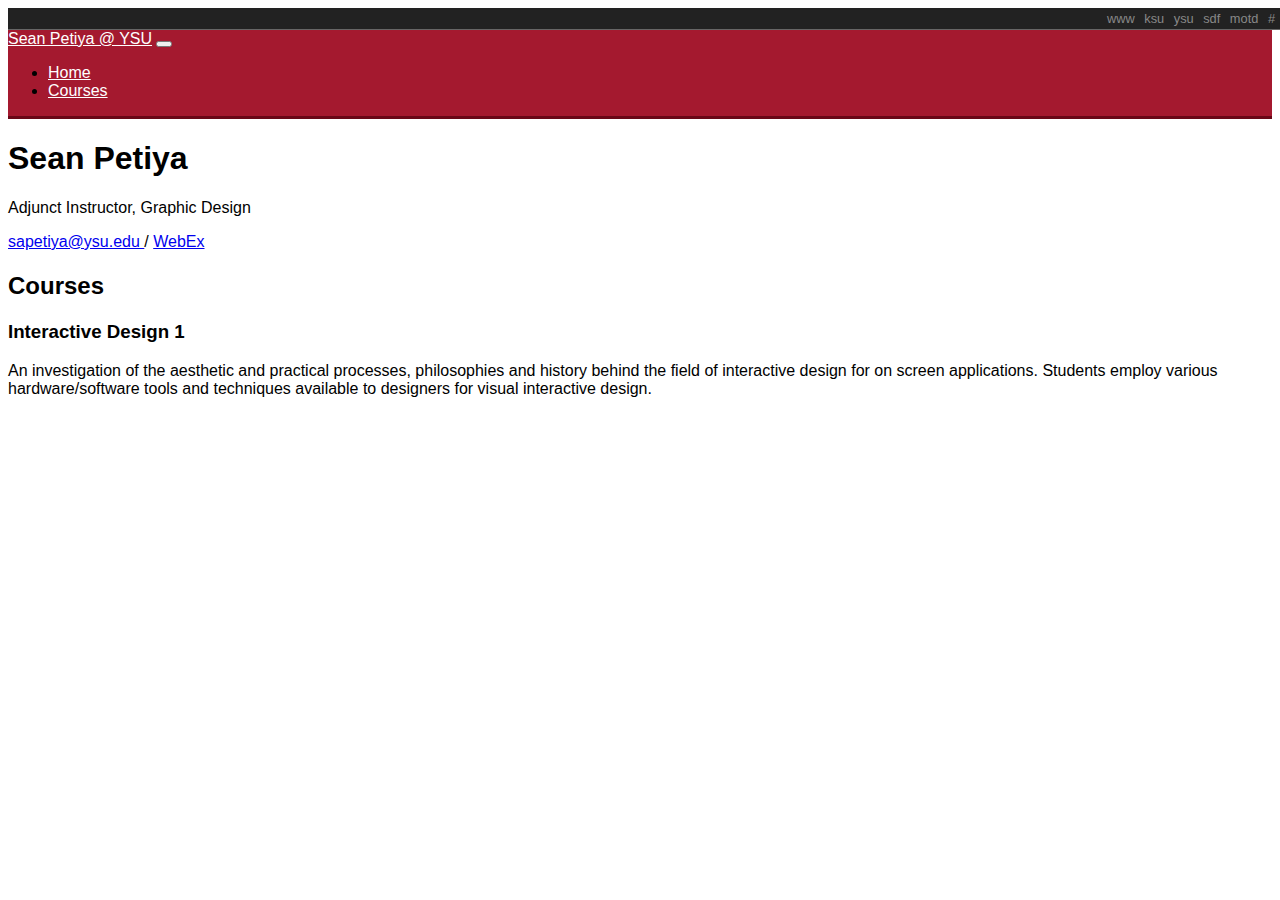
<file: index.html>
<!doctype html>
<html lang="en">

<head>
  <meta charset="utf-8">
  <meta name="viewport" content="width=device-width, initial-scale=1">

  <meta property="og:title" content="Sean Petiya @ Youngstown State University (YSU)">
  <meta property="og:type" content="website">
  <meta property="og:url" content="http://sapetiya.people.ysu.edu/">

  <link href="https://cdn.jsdelivr.net/npm/bootstrap@5.1.3/dist/css/bootstrap.min.css" rel="stylesheet"
    integrity="sha384-1BmE4kWBq78iYhFldvKuhfTAU6auU8tT94WrHftjDbrCEXSU1oBoqyl2QvZ6jIW3" crossorigin="anonymous">

  <link href="style.css" rel="stylesheet">

  <link rel="meta" type="application/rdf+xml" title="foaf" href="foaf.rdf" />

  <title>Sean Petiya @ Youngstown State University (YSU)</title>

  <script type="application/ld+json">
    {
      "@id": "https://sapetiya.people.ysu.edu#me",
      "@context": "https://schema.org/",
      "@type": "Person",
      "name": "Sean Petiya",
      "url": "https://sean.petiya.com",
      "sameAs": [
        "https://www.personal.kent.edu/~spetiya1/#me",
        "https://sean.petiya.com/#me",
        "https://www.wikidata.org/wiki/Q59686738"
      ]
    }
  </script>

</head>

<body>

  <div class="base-nav-container">
    <nav class="base-nav">
      <ul>
        <li><a href="https://sean.petiya.com">www</a></li>
        <li><a href="https://www.personal.kent.edu/~spetiya1">ksu</a></li>
        <li><a href="https://sapetiya.people.ysu.edu">ysu</a></li>
        <li><a href="http://spetiya.sdf.org">sdf</a></li>
        <li><a href="https://seanpetiya.motd.org">motd</a></li>
        <li><a href="http://petiya.tel" title="petiya.tel">#</a></li>
      </ul>
    </nav>
  </div>

  <nav class="sub-nav navbar navbar-expand-md mb-4">
    <div class="container-fluid">
      <a class="navbar-brand" href="#">Sean Petiya @ YSU</a>
      <button class="navbar-toggler navbar-light" type="button" data-bs-toggle="collapse"
        data-bs-target="#navbarCollapse" aria-controls="navbarCollapse" aria-expanded="false"
        aria-label="Toggle navigation">
        <span class="navbar-toggler-icon"></span>
      </button>
      <div class="collapse navbar-collapse" id="navbarCollapse">
        <ul class="navbar-nav me-auto mb-2 mb-md-0">
          <li class="nav-item">
            <a class="nav-link active" aria-current="page" href="#">Home</a>
          </li>
          <li class="nav-item">
            <a class="nav-link active" aria-current="page" href="#Courses">Courses</a>
          </li>
        </ul>
      </div>
    </div>
  </nav>

  <div class="container px-3 py-2">
    <div class="row g-3 py-2 row-cols-1 row-cols-lg-3">
      <div class="col">
        <h1>Sean Petiya</h1>
        <p>Adjunct Instructor, Graphic Design</p>
        <a href="mailto:sapetiya@ysu.edu" class="icon-link">
          sapetiya@ysu.edu
        </a> /
        <a href="https://ysu.webex.com/meet/sapetiya" class="icon-link">
          WebEx
        </a>
      </div>
      <div class="col">
      </div>
      <div class="col">
      </div>
    </div>
  </div>

  <section class="container px-3 py-2" id="Courses">
    <div class="row g-3 py-2 row-cols-1 row-cols-lg-1">
      <div class="col">
        <h2>Courses</h2>
        <section>
          <h3>Interactive Design 1</h3>
          <p>An investigation of the aesthetic and practical processes, philosophies and history behind the field of interactive design for on screen applications. Students employ various hardware/software tools and techniques available to designers for visual interactive design.</p>
        </section>
      </div>
    </div>
  </section>

  <br /><br /><br />

  <script src="https://cdn.jsdelivr.net/npm/bootstrap@5.1.3/dist/js/bootstrap.bundle.min.js"
    integrity="sha384-ka7Sk0Gln4gmtz2MlQnikT1wXgYsOg+OMhuP+IlRH9sENBO0LRn5q+8nbTov4+1p"
    crossorigin="anonymous"></script>

  <!-- Global site tag (gtag.js) - Google Analytics -->
  <script async src="https://www.googletagmanager.com/gtag/js?id=UA-47376120-9"></script>
  <script>
    window.dataLayer = window.dataLayer || [];
    function gtag() { dataLayer.push(arguments); }
    gtag('js', new Date());

    gtag('config', 'UA-47376120-9');
  </script>

</body>

</html>
</file>
<file: style.css>
/*begin:main*/
div.base-nav-container {
    left:0;
    width:100%;
    background-color:#222;
}

nav.base-nav {
    font-size: 0.8em;
    background-color: #222;
    padding: 3px 6px;
    border-bottom: 1px solid #666;
    color: #888;
    text-align: right;
    position: relative;
    width: 100%;
    font-family: sans-serif;
}

nav.base-nav ul {
    list-style-type: none;
    margin: 0;
}

nav.base-nav ul li {
    display: inline;
}

nav.base-nav ul li a {
    text-decoration: none;
    padding: 0 3px;
    color: #888;
}

nav.base-nav ul li a:hover {
    color: #fefefe;
}
/*end:main*/

/*begin:sub*/
nav.sub-nav {
    font-size: 1em;
    border-bottom:3px solid #690717;
    background-color: #a4192f;
}

nav.sub-nav a.navbar-brand {
    color:#fefefe;
}

nav.sub-nav li.nav-item a.nav-link {
    color:#fefefe;
}
/*end:sub*/

body {
    font-family: "Helvetica Neue",Helvetica,Arial,sans-serif;
}

h2 {
    margin: 21px 0;
}
</file>
